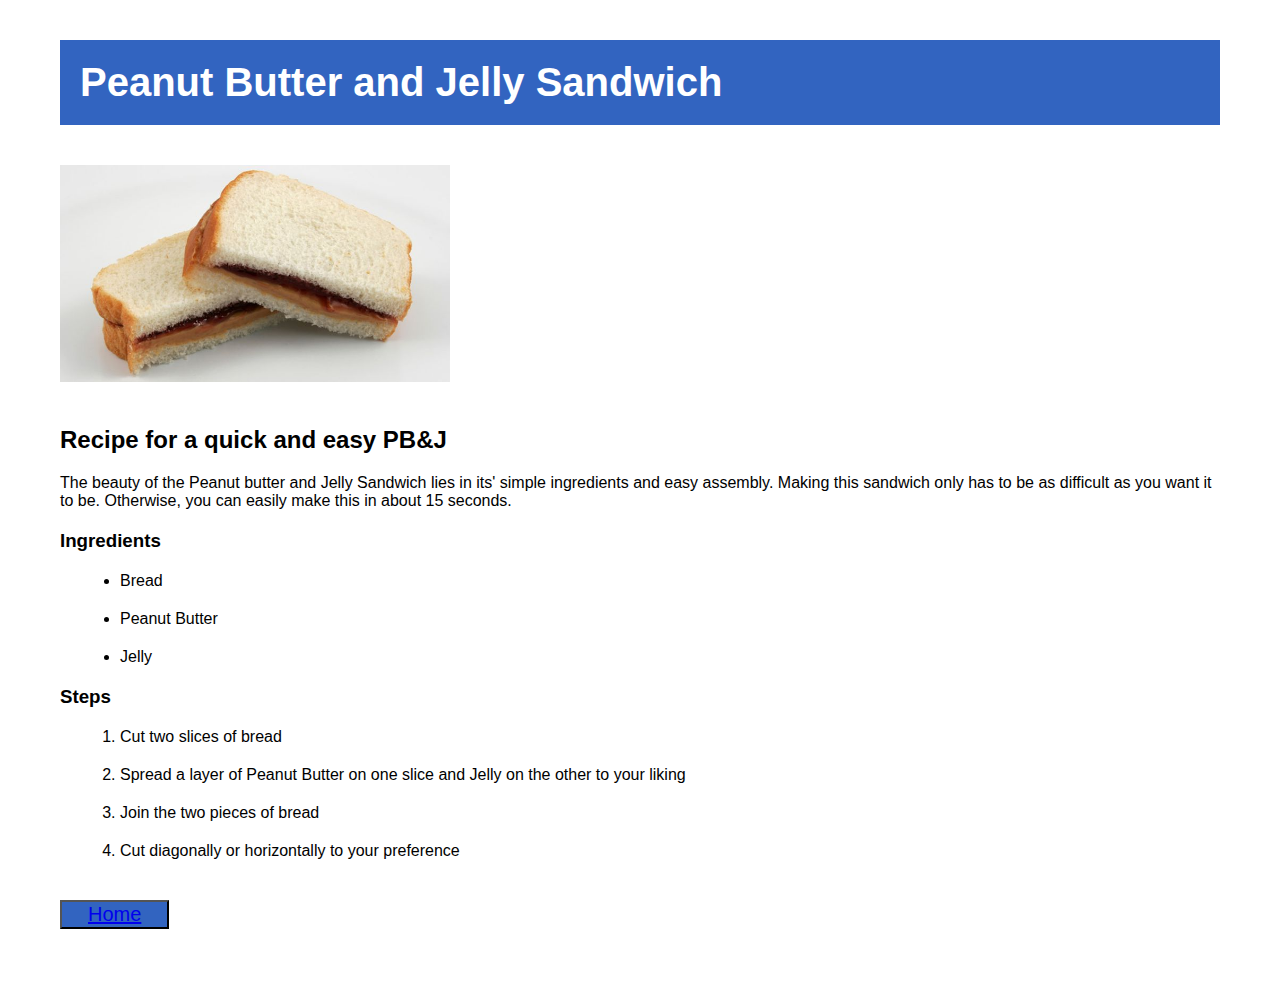
<file: recipes/pbj.html>
<!DOCTYPE html>
<html lang="en">
<head>
    <meta charset="UTF-8">
    <meta http-equiv="X-UA-Compatible" content="IE=edge">
    <meta name="viewport" content="width=device-width, initial-scale=1.0">
    <title>Peanut Butter & Jelly Recipe</title>
    <link rel="stylesheet" href="../styles.css">

</head>
<body>
    <h1>Peanut Butter and Jelly Sandwich</h1>
    <p><img width="390" height="auto" src="../img/pb-and-j.jpg" alt="Simple PB&J"></p>
    <p><H2>Recipe for a quick and easy PB&J</H2></p>
    <div>The beauty of the Peanut butter and Jelly Sandwich lies in its' simple ingredients and easy assembly.
    Making this sandwich only has to be as difficult as you want it to be. Otherwise, you can easily make this 
    in about 15 seconds. </div>

        <h3>Ingredients</h3>
          <ul>
            <li>Bread</li>
            <li>Peanut Butter</li>
            <li>Jelly</li>
          </ul>
        <h3>Steps</h3>
          <ol>
            <li>Cut two slices of bread</li>
            <li>Spread a layer of Peanut Butter on one slice and Jelly on the other to your liking</li>
            <li>Join the two pieces of bread</li>
            <li>Cut diagonally or horizontally to your preference</li>
          </ol>   
          <button class="home-button"><a href="../index.html">Home</a> </button>
</body>
</html>
</file>
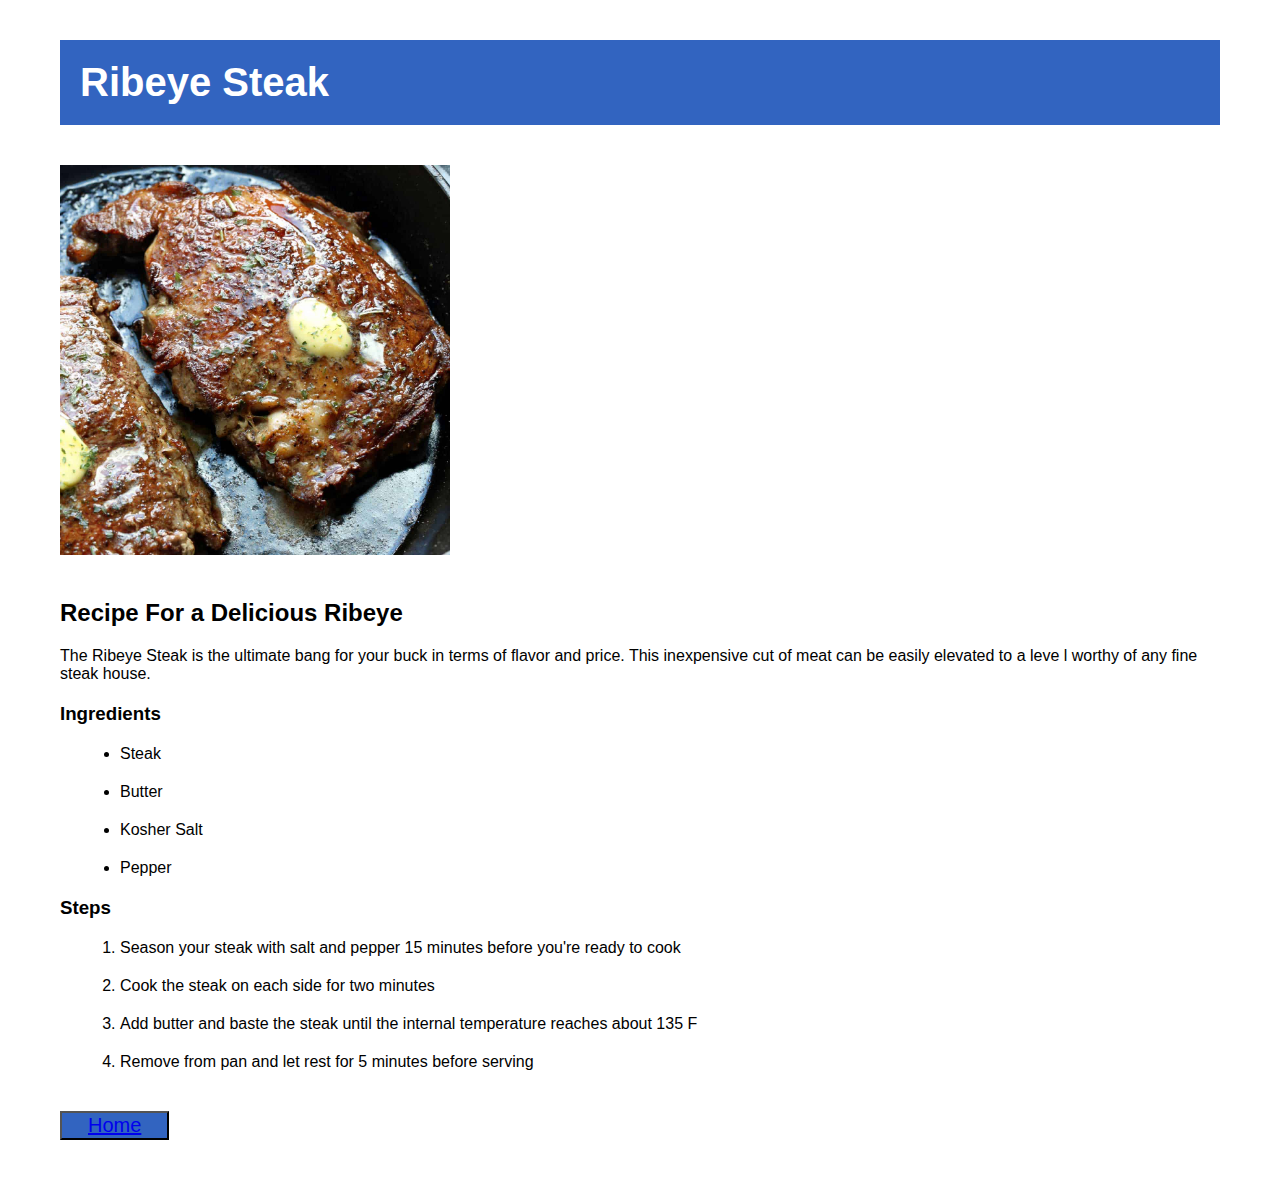
<file: recipes/ribeye.html>
<!DOCTYPE html>
<html lang="en">
<head>
    <meta charset="UTF-8">
    <meta http-equiv="X-UA-Compatible" content="IE=edge">
    <meta name="viewport" content="width=device-width, initial-scale=1.0">
    <title>Ribeye Steak Recipe</title>
    <link rel="stylesheet" href="../styles.css">

</head>
<body>
    <h1>Ribeye Steak</h1>
    <p><img width="390" height="auto" src="../img/ribeye-steak-featured.jpeg" alt="Glistening Ribeye Steak"></p>
    <p><H2>Recipe For a Delicious Ribeye</H2></p>
    <div>The Ribeye Steak is the ultimate bang for your buck in terms of flavor 
    and price. This inexpensive cut of meat can be easily elevated to a leve
    l worthy of any fine steak house. </div>

        <h3>Ingredients</h3>
          <ul>
            <li>Steak</li>
            <li>Butter</li>
            <li>Kosher Salt</li>
            <li>Pepper</li> 
          </ul>
        <h3>Steps</h3>
          <ol>
            <li>Season your steak with salt and pepper 15 minutes before you're ready to cook</li>
            <li>Cook the steak on each side for two minutes</li>
            <li>Add butter and baste the steak until the internal temperature reaches about 135 F</li>
            <li>Remove from pan and let rest for 5 minutes before serving</li>
          </ol>   
          <button class="home-button"><a href="../index.html">Home</a> </button>

</body>
</html>
</file>
<file: styles.css>
* {
    font-family: Arial, Helvetica, sans-serif;
    margin: 20px;
    
}

.home-button {
    font-size: 20px;
    color: white;
    background-color: rgb(50, 100, 192);
}

h1 {
    font-size: 40px;
    color: rgb(255, 255, 255);
    background-color: rgb(50, 100, 192);
    padding: 20px;
    
}

.recipe {
    font-size: 20px;
    font-weight: bold;
    color: rgb(0, 0, 0);
}

img {
    margin-left: 0px;
}

#chefdude {
    margin-left: 20px;
}
</file>
